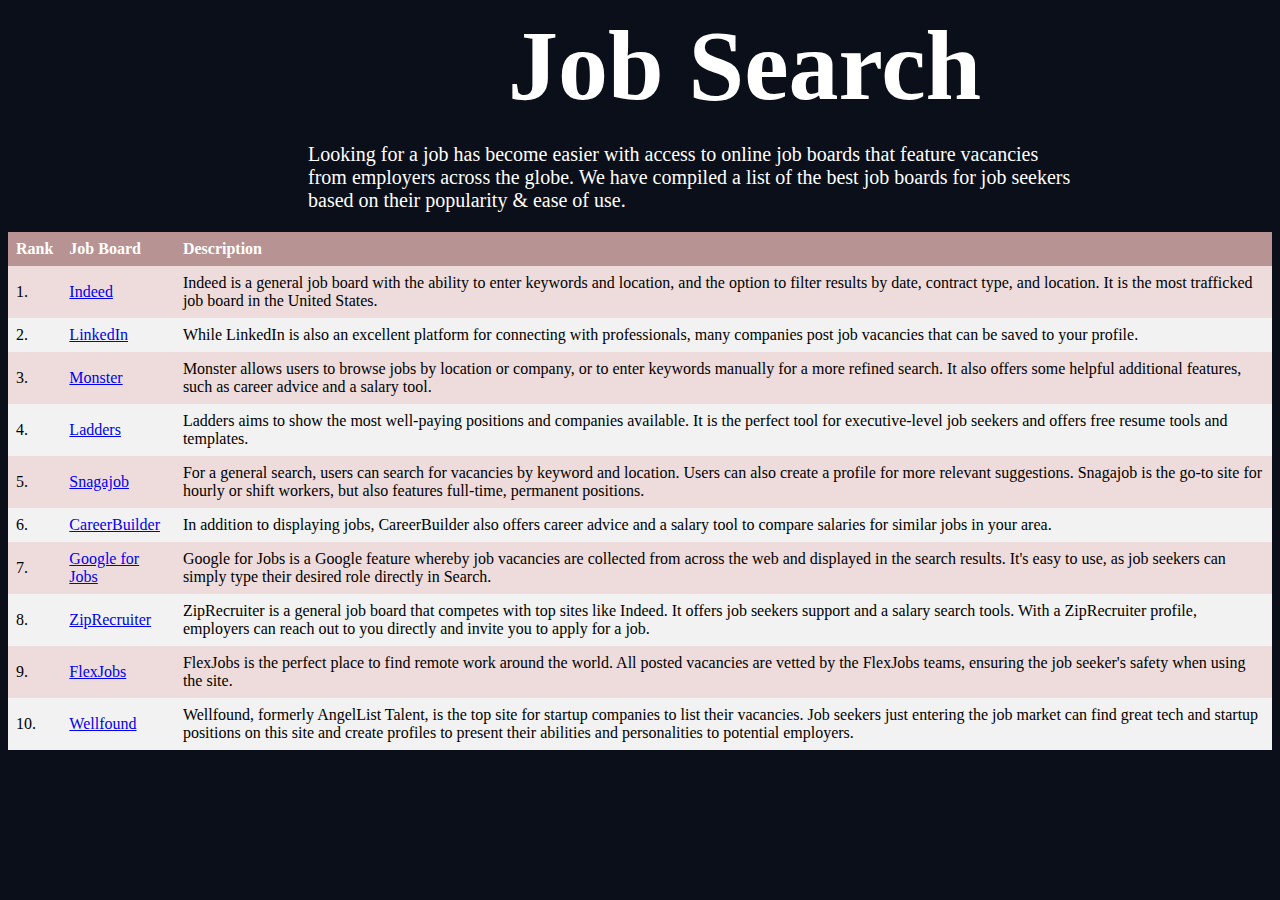
<file: job.html>
<html>
    <head>
        <body>
            <h1>Job Search</h1>
            <p>Looking for a job has become easier with access to online job boards that feature vacancies from employers across the globe. We have compiled a list of the best job boards for job seekers based on their popularity & ease of use.</p>
        <table>
<thead>
      <tr>
        <th>Rank</th>
        <th>Job Board</th>
        <th>Description</th>
      </tr>
    </thead>
    <link rel="stylesheet" href="job.css">
    <tbody>
      <tr>
        <td>1.</td>
        <td><a href="https://in.indeed.com/">Indeed</a></td>
        <td>Indeed is a general job board with the ability to enter keywords and location, and the option to filter results by date, contract type, and location. It is the most trafficked job board in the United States.</td>
      </tr>
      <tr>
        <td>2.</td>
        <td><a href="https://in.linkedin.com/">LinkedIn</a></td>
        <td>While LinkedIn is also an excellent platform for connecting with professionals, many companies post job vacancies that can be saved to your profile.</td>
      </tr>
      <tr>
        <td>3.</td>
        <td><a href="https://www.monster.com">Monster</a></td>
        <td>Monster allows users to browse jobs by location or company, or to enter keywords manually for a more refined search. It also offers some helpful additional features, such as career advice and a salary tool.</td>
      </tr>
      <tr>
        <td>4.</td>
        <td><a href="https://www.theladders.com">Ladders</a></td>
        <td>Ladders aims to show the most well-paying positions and companies available. It is the perfect tool for executive-level job seekers and offers free resume tools and templates.</td>
      </tr>
      <tr>
        <td>5.</td>
        <td><a href="https://www.snagajob.com">Snagajob</a></td>
        <td>For a general search, users can search for vacancies by keyword and location. Users can also create a profile for more relevant suggestions. Snagajob is the go-to site for hourly or shift workers, but also features full-time, permanent positions.</td>
      </tr>
      <tr>
        <td>6.</td>
        <td><a href="https://www.careerbuilder.com">CareerBuilder</a></td>
        <td>In addition to displaying jobs, CareerBuilder also offers career advice and a salary tool to compare salaries for similar jobs in your area.</td>
      </tr>
      <tr>
        <td>7.</td>
        <td><a href="https://jobs.google.com">Google for Jobs</a></td>
        <td>Google for Jobs is a Google feature whereby job vacancies are collected from across the web and displayed in the search results. It's easy to use, as job seekers can simply type their desired role directly in Search.</td>
      </tr>
      <tr>
        <td>8.</td>
        <td><a href="https://www.ziprecruiter.com">ZipRecruiter</a></td>
        <td>ZipRecruiter is a general job board that competes with top sites like Indeed. It offers job seekers support and a salary search tools. With a ZipRecruiter profile, employers can reach out to you directly and invite you to apply for a job.</td>
      </tr>
      <tr>
        <td>9.</td>
        <td><a href="https://www.flexjobs.com">FlexJobs</a></td>
        <td>FlexJobs is the perfect place to find remote work around the world. All posted vacancies are vetted by the FlexJobs teams, ensuring the job seeker's safety when using the site.</td>
      </tr>
      <tr>
        <td>10.</td>
        <td><a href="https://wellfound.com">Wellfound</a></td>
        <td>Wellfound, formerly AngelList Talent, is the top site for startup companies to list their vacancies. Job seekers just entering the job market can find great tech and startup positions on this site and create profiles to present their abilities and personalities to potential employers.</td
</file>
<file: job.css>
body{
  background-color: #0b0f19;
}
h1 {
  color: #ffffff;
  margin-left: 500px;
  font-size: 100px;
  font-weight: bold;
  margin-bottom: 20px;
}
p {
  font-size: 20px;
  margin-left: 300px;
  margin-right: 200px;
  color: #ffffff;
}

table {
    border-collapse: collapse;
    width: 100%;
    margin-bottom: 20px;
  }
  
  th, td {
    text-align: left;
    padding: 8px;
  }
  
  th {
    background-color: #b79393;
    color: white;
  }
  
  tr:nth-child(even) {
    background-color: #f2f2f2;
  }
  tr:nth-child(odd) {
    background-color: #eedcdc;
  }
  
  tr:hover {
    background-color: #ddd;
  }
  
  @media screen and (max-width: 600px) {
    table, thead, tbody, th, td, tr {
      display: block;
    }
  
    thead tr {
      position: absolute;
      top: -9999px;
      left: -9999px;
    }
  
    tr {
      border: 1px solid #ccc;
    }
  
    td {
      border: none;
      border-bottom: 1px solid #eee;
      position: relative;
      padding-left: 50%;
    }
  
    td:before {
      position: absolute;
      top: 6px;
      left: 6px;
      width: 45%;
      padding-right: 10px;
      white-space: nowrap;
      content: attr(data-label);
      font-weight: bold;
    }
  }
</file>
